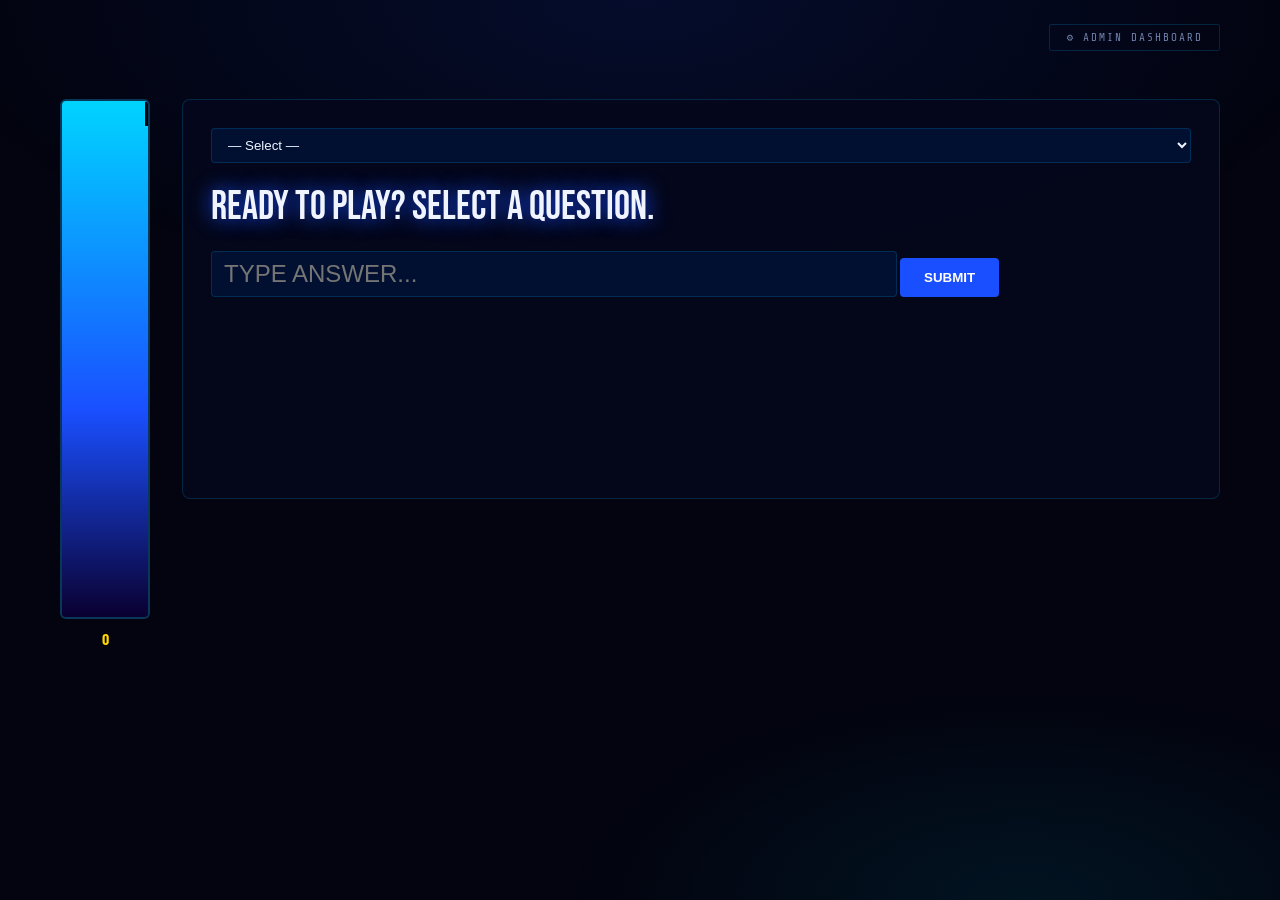
<file: index.html>
<!DOCTYPE html>
<html lang="en">
<head>
    <meta charset="UTF-8">
    <meta name="viewport" content="width=device-width, initial-scale=1.0">
    <title>POINTLESS — Game Engine</title>
    <link rel="preconnect" href="https://fonts.googleapis.com">
    <link rel="preconnect" href="https://fonts.gstatic.com" crossorigin>
    <link href="https://fonts.googleapis.com/css2?family=Barlow+Condensed:wght@300;400;600;700;900&family=Share+Tech+Mono&family=Bebas+Neue&display=swap" rel="stylesheet">
    <style>
        :root {
            --bg-deep: #03040f;
            --bg-mid: #060a1e;
            --bg-panel: rgba(10, 15, 45, 0.85);
            --blue-glow: #1a4fff;
            --cyan: #00d4ff;
            --gold: #ffd700;
            --gold-glow: #ffaa00;
            --red: #ff2233;
            --white: #f0f4ff;
            --muted: #7080aa;
            --border: rgba(0, 180, 255, 0.18);
            --col-fill: linear-gradient(180deg, #00d4ff 0%, #1a4fff 60%, #0a0030 100%);
            --col-empty: #0a0d1e;
            --col-width: 90px;
            --col-height: 520px;
            --transition-drop: 0.06s linear;
        }

        *, *::before, *::after { box-sizing: border-box; margin: 0; padding: 0; }

        body {
            background: var(--bg-deep);
            color: var(--white);
            font-family: 'Barlow Condensed', sans-serif;
            min-height: 100vh;
            overflow-x: hidden;
        }

        #stars {
            position: fixed; inset: 0; pointer-events: none; z-index: 0;
            background: 
                radial-gradient(ellipse 80% 50% at 50% 0%, rgba(26,79,255,0.12) 0%, transparent 70%),
                radial-gradient(ellipse 60% 40% at 80% 100%, rgba(0,212,255,0.08) 0%, transparent 60%);
        }

        #root {
            position: relative; z-index: 1;
            max-width: 1200px;
            margin: 0 auto;
            padding: 24px 20px 60px;
            display: flex; flex-direction: column; gap: 24px;
        }

        /* ADMIN PANEL STYLING */
        #admin-toggle {
            align-self: flex-end; background: none; border: 1px solid var(--border);
            color: var(--muted); font-family: 'Share Tech Mono', monospace;
            font-size: 11px; letter-spacing: 2px; padding: 6px 16px;
            cursor: pointer; border-radius: 2px; transition: all .2s;
        }
        #admin-toggle:hover { color: var(--cyan); border-color: var(--cyan); }

        #admin-panel {
            background: var(--bg-panel); border: 1px solid var(--border);
            border-radius: 8px; padding: 24px; backdrop-filter: blur(8px);
            box-shadow: 0 0 40px rgba(0,100,255,0.08); overflow: hidden;
            max-height: 1000px; transition: all .4s ease;
        }
        #admin-panel.hidden { max-height: 0; padding: 0; opacity: 0; border: none; }

        .admin-grid { display: grid; grid-template-columns: 1fr 1fr; gap: 24px; }
        .inp {
            background: rgba(0,20,60,0.7); border: 1px solid var(--border);
            border-radius: 4px; color: var(--white); padding: 8px 12px; width: 100%; outline: none;
        }

        /* GAME BOARD STYLING */
        #game-board {
            display: grid; grid-template-columns: var(--col-width) 1fr; gap: 32px; align-items: start;
        }

        #column-outer {
            width: var(--col-width); height: var(--col-height);
            background: var(--col-empty); border: 2px solid rgba(0,180,255,0.25);
            border-radius: 6px; position: relative; overflow: hidden;
        }

        #column-fill {
            position: absolute; bottom: 0; left: 0; right: 0;
            background: var(--col-fill); transition: height var(--transition-drop);
            height: 100%; box-shadow: 0 -8px 30px rgba(0,212,255,0.5);
        }

        #score-notch {
            position: absolute; right: -28px; width: 32px; height: 26px;
            background: var(--bg-deep); border: 1px solid var(--cyan);
            color: var(--cyan); font-family: 'Share Tech Mono', monospace;
            display: flex; align-items: center; justify-content: center; font-size: 12px;
        }

        #display-panel {
            background: rgba(5,8,28,0.9); border: 1px solid var(--border);
            border-radius: 8px; padding: 28px; min-height: 400px;
        }

        #q-display {
            font-family: 'Bebas Neue', sans-serif; font-size: 40px;
            margin: 20px 0; color: var(--white); text-shadow: 0 0 20px var(--blue-glow);
        }

        #submit-btn {
            background: var(--blue-glow); color: white; border: none;
            padding: 12px 24px; font-weight: bold; cursor: pointer; border-radius: 4px;
        }

        #pointless-overlay {
            position: fixed; inset: 0; z-index: 100; background: rgba(0,0,0,0.85);
            display: none; flex-direction: column; align-items: center; justify-content: center;
        }
        #pointless-overlay.active { display: flex; }
        #pointless-banner { font-family: 'Bebas Neue', sans-serif; font-size: 120px; color: var(--gold); }
        
        .btn { cursor: pointer; padding: 8px 16px; border-radius: 4px; border: none; font-weight: bold; }
        .btn-cyan { background: var(--cyan); color: black; }
        .btn-ghost { background: transparent; border: 1px solid var(--border); color: var(--white); }

        #red-flash { position: fixed; inset: 0; background: red; opacity: 0; pointer-events: none; z-index: 99; }
        .flash-anim { animation: flash 0.5s ease-out; }
        @keyframes flash { 0% { opacity: 0.5; } 100% { opacity: 0; } }
    </style>
</head>
<body>
    <div id="stars"></div>
    <div id="red-flash"></div>

    <div id="pointless-overlay">
        <div id="pointless-banner">POINTLESS</div>
        <button class="btn btn-cyan" onclick="document.getElementById('pointless-overlay').classList.remove('active')">CONTINUE</button>
    </div>

    <div id="root">
        <button id="admin-toggle">⚙ ADMIN DASHBOARD</button>

        <section id="admin-panel" class="hidden">
            <div class="admin-grid">
                <div>
                    <label>Question Title</label>
                    <input id="q-title-inp" class="inp" placeholder="e.g. European Capitals">
                    <div id="answers-builder" style="margin-top: 10px;"></div>
                    <button class="btn btn-ghost" onclick="createAnswerRow()" style="margin-top: 10px;">+ Add Answer</button>
                    <button class="btn btn-cyan" onclick="saveNewQuestion()" style="margin-top: 10px;">Save Question</button>
                </div>
                <div>
                    <label>Saved Questions</label>
                    <div id="q-list"></div>
                    <button class="btn btn-ghost" onclick="clearAllData()" style="margin-top: 10px;">Clear All Data</button>
                </div>
            </div>
        </section>

        <section id="game-board">
            <div id="column-wrap">
                <div id="column-outer">
                    <div id="column-fill"></div>
                    <div id="score-notch">100</div>
                </div>
                <div style="text-align: center; color: var(--gold); font-weight: bold; margin-top: 10px;">0</div>
            </div>

            <div id="display-panel">
                <select id="question-select" class="inp" onchange="loadQuestion(this.value)">
                    <option value="">— Select a question —</option>
                </select>

                <div id="q-display">Ready to play? Select a question.</div>
                
                <div style="margin-bottom: 20px;">
                    <input id="answer-input" class="inp" style="font-size: 24px; width: 70%;" placeholder="TYPE ANSWER...">
                    <button id="submit-btn" onclick="submitAnswer()">SUBMIT</button>
                </div>

                <div id="history-list" style="display: flex; gap: 10px; flex-wrap: wrap;"></div>
            </div>
        </section>
    </div>

    <script>
        let questions = JSON.parse(localStorage.getItem('pointless_data')) || [];
        let currentQuestion = null;

        const adminToggle = document.getElementById('admin-toggle');
        const adminPanel = document.getElementById('admin-panel');

        adminToggle.onclick = () => adminPanel.classList.toggle('hidden');

        function createAnswerRow(ans = '', pts = '') {
            const div = document.createElement('div');
            div.className = 'answer-row';
            div.style.display = 'flex';
            div.style.gap = '5px';
            div.style.marginTop = '5px';
            div.innerHTML = `<input class="inp ans-text" value="${ans}" placeholder="Answer"><input class="inp ans-pts" type="number" value="${pts}" style="width: 60px;" placeholder="Pts">`;
            document.getElementById('answers-builder').appendChild(div);
        }

        function saveNewQuestion() {
            const title = document.getElementById('q-title-inp').value;
            const rows = document.querySelectorAll('.answer-row');
            let ansArr = [];
            rows.forEach(row => {
                ansArr.push({ 
                    text: row.querySelector('.ans-text').value.toLowerCase().trim(), 
                    points: parseInt(row.querySelector('.ans-pts').value) 
                });
            });
            questions.push({ title, answers: ansArr });
            localStorage.setItem('pointless_data', JSON.stringify(questions));
            updateUI();
        }

        function updateUI() {
            const select = document.getElementById('question-select');
            const list = document.getElementById('q-list');
            select.innerHTML = '<option value="">— Select —</option>';
            list.innerHTML = '';
            questions.forEach((q, i) => {
                select.innerHTML += `<option value="${i}">${q.title}</option>`;
                list.innerHTML += `<div style="padding: 5px; border-bottom: 1px solid #222;">${q.title}</div>`;
            });
        }

        function loadQuestion(index) {
            if (index === "") return;
            currentQuestion = questions[index];
            document.getElementById('q-display').innerText = currentQuestion.title;
            resetBoard();
        }

        function resetBoard() {
            document.getElementById('column-fill').style.height = '100%';
            document.getElementById('score-notch').style.bottom = '100%';
            document.getElementById('score-notch').innerText = '100';
            document.getElementById('history-list').innerHTML = '';
        }

        async function submitAnswer() {
            const input = document.getElementById('answer-input').value.toLowerCase().trim();
            const match = currentQuestion.answers.find(a => a.text === input);
            
            if (match) {
                animateDrop(match.points);
            } else {
                document.getElementById('red-flash').classList.add('flash-anim');
                setTimeout(() => document.getElementById('red-flash').classList.remove('flash-anim'), 500);
            }
            document.getElementById('answer-input').value = '';
        }

        function animateDrop(target) {
            let current = 100;
            const fill = document.getElementById('column-fill');
            const notch = document.getElementById('score-notch');
            
            const interval = setInterval(() => {
                if (current <= target) {
                    clearInterval(interval);
                    if (target === 0) document.getElementById('pointless-overlay').classList.add('active');
                } else {
                    current--;
                    fill.style.height = current + '%';
                    notch.style.bottom = current + '%';
                    notch.innerText = current;
                }
            }, 50);
        }

        function clearAllData() {
            localStorage.clear();
            questions = [];
            updateUI();
        }

        createAnswerRow();
        updateUI();
    </script>
</body>
</html>
</file>
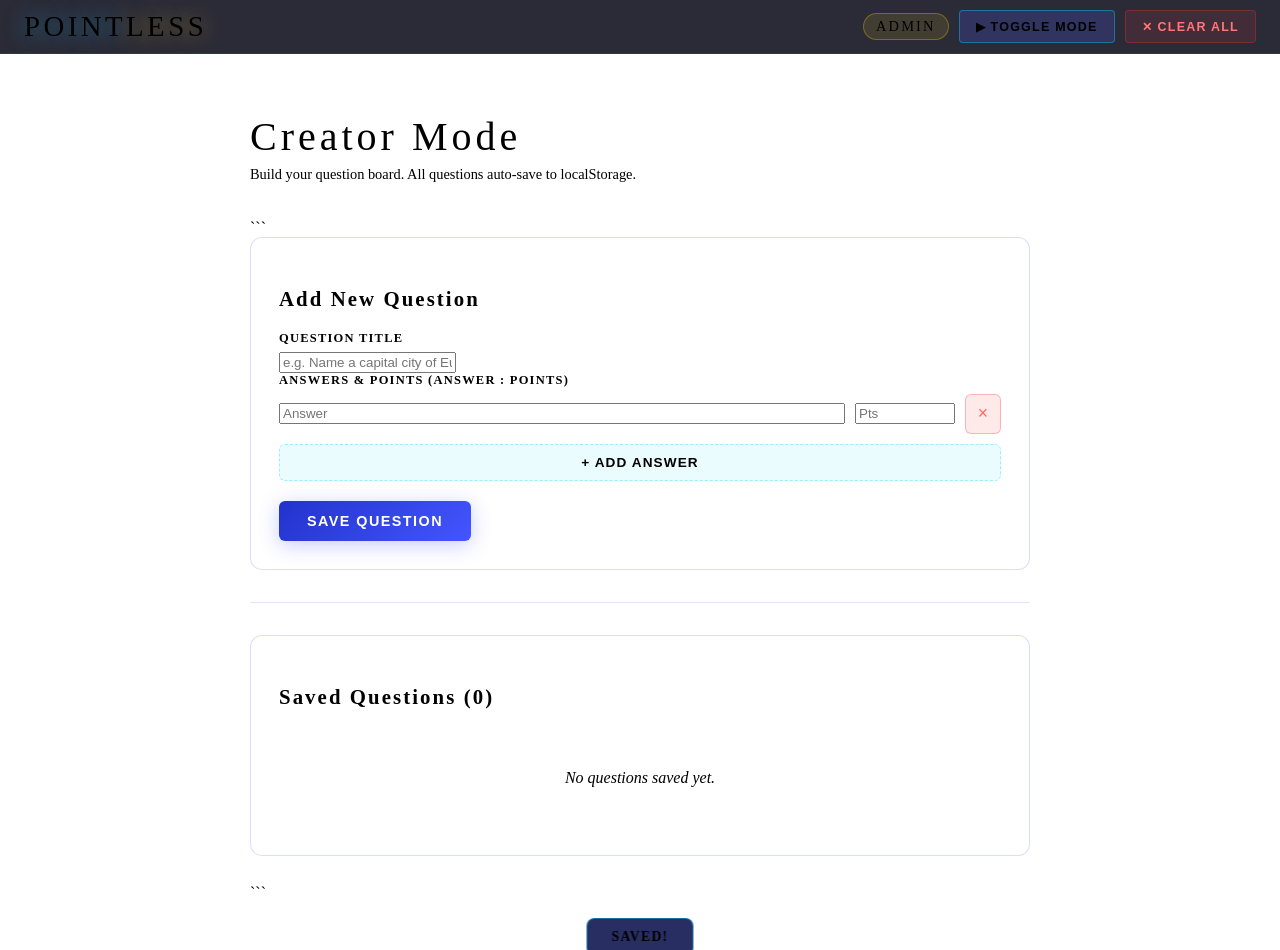
<file: pointless.html>
<!DOCTYPE html>

<html lang="en">
<head>
<meta charset="UTF-8">
<meta name="viewport" content="width=device-width, initial-scale=1.0">
<title>POINTLESS — Game Engine</title>
<link href="https://fonts.googleapis.com/css2?family=Bebas+Neue&family=Barlow:ital,wght@0,300;0,400;0,600;1,300&display=swap" rel="stylesheet">
<style>
  :root {
    --bg-deep: #06060f;
    --bg-mid: #0d0d2b;
    --col-blue: #1a1a5e;
    --col-fill: #2233cc;
    --col-glow: #4455ff;
    --col-gold: #ffd700;
    --col-red: #ff3333;
    --col-white: #e8eaff;
    --col-muted: #6670aa;
    --col-accent: #00d4ff;
    --font-display: 'Bebas Neue', sans-serif;
    --font-body: 'Barlow', sans-serif;
  }

- { box-sizing: border-box; margin: 0; padding: 0; }

body {
background: var(–bg-deep);
color: var(–col-white);
font-family: var(–font-body);
min-height: 100vh;
overflow-x: hidden;
position: relative;
}

/* Animated starfield bg */
body::before {
content: ‘’;
position: fixed;
inset: 0;
background:
radial-gradient(ellipse at 20% 50%, rgba(30, 30, 120, 0.4) 0%, transparent 60%),
radial-gradient(ellipse at 80% 20%, rgba(20, 10, 80, 0.5) 0%, transparent 50%),
radial-gradient(ellipse at 50% 90%, rgba(0, 30, 100, 0.3) 0%, transparent 60%);
pointer-events: none;
z-index: 0;
}

/* ===== TOP BAR ===== */
#topbar {
position: fixed;
top: 0; left: 0; right: 0;
z-index: 100;
display: flex;
align-items: center;
justify-content: space-between;
padding: 10px 24px;
background: rgba(6, 6, 20, 0.85);
backdrop-filter: blur(12px);
border-bottom: 1px solid rgba(68, 85, 255, 0.25);
}

#topbar .logo {
font-family: var(–font-display);
font-size: 1.8rem;
letter-spacing: 0.12em;
color: var(–col-accent);
text-shadow: 0 0 20px rgba(0, 212, 255, 0.5);
}

#topbar .logo span {
color: var(–col-gold);
text-shadow: 0 0 20px rgba(255, 215, 0, 0.5);
}

.btn-group { display: flex; gap: 10px; align-items: center; }

.btn {
font-family: var(–font-body);
font-weight: 600;
font-size: 0.78rem;
letter-spacing: 0.1em;
text-transform: uppercase;
border: none;
cursor: pointer;
padding: 8px 16px;
border-radius: 4px;
transition: all 0.2s;
}

.btn-mode {
background: rgba(68, 85, 255, 0.2);
color: var(–col-accent);
border: 1px solid rgba(0, 212, 255, 0.4);
}
.btn-mode:hover { background: rgba(0, 212, 255, 0.2); }

.btn-danger {
background: rgba(255, 50, 50, 0.1);
color: #ff7777;
border: 1px solid rgba(255, 50, 50, 0.3);
}
.btn-danger:hover { background: rgba(255, 50, 50, 0.2); }

.btn-next {
background: rgba(68, 85, 255, 0.3);
color: var(–col-white);
border: 1px solid rgba(68, 85, 255, 0.5);
}
.btn-next:hover { background: rgba(68, 85, 255, 0.5); }

.mode-badge {
font-family: var(–font-display);
font-size: 0.9rem;
letter-spacing: 0.15em;
padding: 4px 12px;
border-radius: 20px;
background: rgba(255, 215, 0, 0.1);
border: 1px solid rgba(255, 215, 0, 0.3);
color: var(–col-gold);
}

/* ===== MAIN LAYOUT ===== */
#main { padding-top: 65px; position: relative; z-index: 1; }

/* ===== ADMIN MODE ===== */
#admin-mode {
max-width: 780px;
margin: 0 auto;
padding: 40px 24px;
}

.admin-header {
font-family: var(–font-display);
font-size: 2.5rem;
letter-spacing: 0.1em;
color: var(–col-col-white);
margin-bottom: 6px;
}

.admin-sub {
color: var(–col-muted);
font-size: 0.9rem;
font-weight: 300;
margin-bottom: 36px;
}

.form-section {
background: rgba(255,255,255,0.03);
border: 1px solid rgba(68, 85, 255, 0.2);
border-radius: 12px;
padding: 28px;
margin-bottom: 28px;
}

.form-section h3 {
font-family: var(–font-display);
font-size: 1.3rem;
letter-spacing: 0.1em;
color: var(–col-accent);
margin-bottom: 20px;
}

label {
display: block;
font-size: 0.78rem;
font-weight: 600;
letter-spacing: 0.1em;
text-transform: uppercase;
color: var(–col-muted);
margin-bottom: 6px;
}

input[type=“text”], input[type=“number”], textarea {
width: 100%;
background: rgba(255,255,255,0.05);
border: 1px solid rgba(68, 85, 255, 0.3);
border-radius: 6px;
color: var(–col-white);
font-family: var(–font-body);
font-size: 1rem;
padding: 10px 14px;
margin-bottom: 16px;
outline: none;
transition: border-color 0.2s;
}

input[type=“text”]:focus, input[type=“number”]:focus, textarea:focus {
border-color: var(–col-accent);
}

.answer-row {
display: grid;
grid-template-columns: 1fr 100px 36px;
gap: 10px;
margin-bottom: 10px;
align-items: center;
}

.answer-row input { margin-bottom: 0; }

.btn-remove-answer {
background: rgba(255, 50, 50, 0.1);
border: 1px solid rgba(255, 50, 50, 0.3);
color: #ff6666;
border-radius: 6px;
width: 36px; height: 40px;
cursor: pointer;
font-size: 1.1rem;
display: flex; align-items: center; justify-content: center;
transition: all 0.2s;
}
.btn-remove-answer:hover { background: rgba(255,50,50,0.25); }

.btn-add-answer {
background: rgba(0, 212, 255, 0.08);
border: 1px dashed rgba(0, 212, 255, 0.35);
color: var(–col-accent);
border-radius: 6px;
padding: 10px;
width: 100%;
cursor: pointer;
font-family: var(–font-body);
font-size: 0.85rem;
font-weight: 600;
letter-spacing: 0.08em;
text-transform: uppercase;
margin-bottom: 20px;
transition: all 0.2s;
}
.btn-add-answer:hover { background: rgba(0, 212, 255, 0.15); }

.btn-save-q {
background: linear-gradient(135deg, #2233cc, #4455ff);
border: none;
color: white;
border-radius: 6px;
padding: 12px 28px;
cursor: pointer;
font-family: var(–font-body);
font-weight: 600;
font-size: 0.9rem;
letter-spacing: 0.1em;
text-transform: uppercase;
transition: all 0.2s;
box-shadow: 0 4px 20px rgba(68, 85, 255, 0.3);
}
.btn-save-q:hover { transform: translateY(-1px); box-shadow: 0 6px 28px rgba(68, 85, 255, 0.5); }

/* Saved questions list */
.saved-list { display: flex; flex-direction: column; gap: 12px; }

.saved-q-card {
background: rgba(255,255,255,0.04);
border: 1px solid rgba(68, 85, 255, 0.2);
border-radius: 8px;
padding: 16px 20px;
display: flex;
align-items: center;
justify-content: space-between;
gap: 12px;
}

.saved-q-card .q-title {
font-weight: 600;
font-size: 1rem;
color: var(–col-white);
flex: 1;
}

.saved-q-card .q-count {
color: var(–col-muted);
font-size: 0.82rem;
}

.btn-del-q {
background: none;
border: 1px solid rgba(255,50,50,0.3);
color: #ff6666;
border-radius: 4px;
padding: 5px 10px;
cursor: pointer;
font-size: 0.78rem;
font-weight: 600;
letter-spacing: 0.05em;
text-transform: uppercase;
transition: all 0.2s;
font-family: var(–font-body);
}
.btn-del-q:hover { background: rgba(255,50,50,0.15); }

.empty-state {
text-align: center;
padding: 40px;
color: var(–col-muted);
font-style: italic;
font-weight: 300;
}

/* ===== PLAY MODE ===== */
#play-mode {
display: flex;
flex-direction: column;
align-items: center;
min-height: calc(100vh - 65px);
padding: 40px 24px 60px;
gap: 32px;
}

.play-question {
text-align: center;
max-width: 800px;
}

.play-q-label {
font-size: 0.78rem;
font-weight: 600;
letter-spacing: 0.2em;
text-transform: uppercase;
color: var(–col-muted);
margin-bottom: 10px;
}

.play-q-text {
font-family: var(–font-display);
font-size: clamp(2rem, 5vw, 3.5rem);
letter-spacing: 0.05em;
color: var(–col-white);
text-shadow: 0 0 40px rgba(68, 85, 255, 0.3);
line-height: 1.1;
}

.q-nav {
font-size: 0.8rem;
color: var(–col-muted);
margin-top: 8px;
font-weight: 300;
}

/* Score column area */
.score-area {
display: flex;
flex-direction: column;
align-items: center;
gap: 0;
}

.column-wrap {
display: flex;
flex-direction: column;
align-items: center;
gap: 12px;
}

.column-score-num {
font-family: var(–font-display);
font-size: 3.5rem;
letter-spacing: 0.05em;
color: var(–col-white);
transition: color 0.3s;
min-width: 120px;
text-align: center;
}

.score-column-outer {
width: 110px;
height: 360px;
background: rgba(255,255,255,0.04);
border: 1px solid rgba(68, 85, 255, 0.3);
border-radius: 8px;
overflow: hidden;
position: relative;
box-shadow: 0 0 30px rgba(0,0,0,0.5) inset;
}

.score-column-fill {
position: absolute;
bottom: 0; left: 0; right: 0;
height: 0%;
background: linear-gradient(to top, #1a1a99, #2233cc, var(–col-glow));
border-radius: 0 0 7px 7px;
transition: height 0.05s linear;
}

.score-column-fill.pointless {
background: linear-gradient(to top, #997700, var(–col-gold), #fff8c0) !important;
box-shadow: 0 0 60px rgba(255, 215, 0, 0.8);
}

.score-column-fill.wrong {
background: linear-gradient(to top, #660000, var(–col-red), #ff9999);
}

/* Tick marks */
.tick-marks {
position: absolute;
inset: 0;
pointer-events: none;
}

.tick {
position: absolute;
left: 0;
width: 12px;
height: 1px;
background: rgba(255,255,255,0.2);
}

.tick.major {
width: 20px;
background: rgba(255,255,255,0.4);
}

.tick-label {
position: absolute;
left: 6px;
font-size: 0.6rem;
color: rgba(255,255,255,0.4);
transform: translateY(-50%);
font-family: var(–font-display);
letter-spacing: 0.05em;
}

/* Input area */
.answer-input-area {
display: flex;
flex-direction: column;
align-items: center;
gap: 16px;
width: 100%;
max-width: 500px;
}

.answer-input-wrap {
display: flex;
gap: 12px;
width: 100%;
}

#answer-input {
flex: 1;
background: rgba(255,255,255,0.06);
border: 1px solid rgba(68, 85, 255, 0.4);
border-radius: 8px;
color: var(–col-white);
font-family: var(–font-display);
font-size: 1.6rem;
letter-spacing: 0.05em;
padding: 14px 20px;
outline: none;
text-transform: uppercase;
transition: border-color 0.2s;
margin-bottom: 0;
}

#answer-input:focus { border-color: var(–col-accent); }
#answer-input::placeholder { color: rgba(255,255,255,0.15); font-size: 1.2rem; }

.btn-submit {
background: linear-gradient(135deg, #2233cc, #4455ff);
border: none;
color: white;
border-radius: 8px;
padding: 14px 24px;
cursor: pointer;
font-family: var(–font-display);
font-size: 1.4rem;
letter-spacing: 0.1em;
transition: all 0.2s;
white-space: nowrap;
box-shadow: 0 4px 20px rgba(68, 85, 255, 0.35);
}
.btn-submit:hover { transform: translateY(-1px); box-shadow: 0 6px 28px rgba(68, 85, 255, 0.5); }
.btn-submit:disabled { opacity: 0.4; cursor: not-allowed; transform: none; }

/* Result display */
.result-display {
min-height: 80px;
display: flex;
flex-direction: column;
align-items: center;
justify-content: center;
gap: 8px;
width: 100%;
max-width: 600px;
}

.result-answer {
font-family: var(–font-display);
font-size: 2rem;
letter-spacing: 0.08em;
text-align: center;
}

.result-tag {
font-size: 0.8rem;
font-weight: 600;
letter-spacing: 0.15em;
text-transform: uppercase;
padding: 4px 16px;
border-radius: 20px;
}

.result-tag.correct {
background: rgba(68, 85, 255, 0.2);
color: var(–col-accent);
border: 1px solid rgba(0, 212, 255, 0.4);
}

.result-tag.wrong {
background: rgba(255, 50, 50, 0.15);
color: #ff7777;
border: 1px solid rgba(255, 50, 50, 0.4);
}

.result-tag.pointless-tag {
background: rgba(255, 215, 0, 0.15);
color: var(–col-gold);
border: 1px solid rgba(255, 215, 0, 0.5);
}

/* POINTLESS banner */
#pointless-banner {
position: fixed;
inset: 0;
z-index: 200;
display: flex;
flex-direction: column;
align-items: center;
justify-content: center;
pointer-events: none;
opacity: 0;
transition: opacity 0.5s;
}

#pointless-banner.visible { opacity: 1; pointer-events: auto; }

#pointless-banner::before {
content: ‘’;
position: absolute;
inset: 0;
background: radial-gradient(ellipse at center, rgba(255, 215, 0, 0.12) 0%, transparent 70%);
}

.banner-word {
font-family: var(–font-display);
font-size: clamp(5rem, 15vw, 12rem);
letter-spacing: 0.1em;
color: var(–col-gold);
text-shadow:
0 0 40px rgba(255, 215, 0, 0.8),
0 0 80px rgba(255, 215, 0, 0.4),
0 0 120px rgba(255, 215, 0, 0.2);
animation: bannerPulse 1.5s ease-in-out infinite;
position: relative;
}

.banner-sub {
font-family: var(–font-display);
font-size: clamp(1.2rem, 3vw, 2rem);
letter-spacing: 0.4em;
color: rgba(255, 215, 0, 0.6);
margin-top: 12px;
position: relative;
}

.banner-dismiss {
margin-top: 40px;
background: rgba(255, 215, 0, 0.15);
border: 1px solid rgba(255, 215, 0, 0.4);
color: var(–col-gold);
border-radius: 8px;
padding: 12px 36px;
cursor: pointer;
font-family: var(–font-display);
font-size: 1.4rem;
letter-spacing: 0.15em;
pointer-events: auto;
transition: all 0.2s;
position: relative;
}
.banner-dismiss:hover { background: rgba(255, 215, 0, 0.25); }

@keyframes bannerPulse {
0%, 100% { transform: scale(1); }
50% { transform: scale(1.03); }
}

/* Wrong X animation */
.wrong-x {
font-size: 5rem;
color: var(–col-red);
text-shadow: 0 0 30px rgba(255, 50, 50, 0.7);
animation: wrongShake 0.5s ease;
}

@keyframes wrongShake {
0%  { transform: translateX(0) scale(0.5); opacity: 0; }
30% { transform: translateX(-8px) scale(1.1); }
60% { transform: translateX(8px); }
100%{ transform: translateX(0) scale(1); opacity: 1; }
}

/* No questions state */
.no-questions {
text-align: center;
padding: 80px 24px;
color: var(–col-muted);
}

.no-questions .icon { font-size: 3rem; margin-bottom: 16px; }

.no-questions h2 {
font-family: var(–font-display);
font-size: 2rem;
letter-spacing: 0.1em;
color: rgba(255,255,255,0.3);
margin-bottom: 10px;
}

.no-questions p { font-weight: 300; font-size: 0.95rem; }

/* Divider */
hr.section-divider {
border: none;
border-top: 1px solid rgba(68, 85, 255, 0.15);
margin: 32px 0;
}

/* Toast */
#toast {
position: fixed;
bottom: 24px;
left: 50%;
transform: translateX(-50%) translateY(80px);
background: rgba(30, 35, 90, 0.95);
border: 1px solid rgba(0, 212, 255, 0.4);
color: var(–col-accent);
padding: 10px 24px;
border-radius: 8px;
font-size: 0.85rem;
font-weight: 600;
letter-spacing: 0.1em;
text-transform: uppercase;
transition: transform 0.3s ease;
z-index: 300;
backdrop-filter: blur(10px);
}

#toast.show { transform: translateX(-50%) translateY(0); }

/* Score column side labels — hidden, labels now rendered inside column */
.column-side-labels { display: none; }

.col-glow-effect {
position: absolute;
inset: 0;
border-radius: 8px;
pointer-events: none;
opacity: 0;
transition: opacity 0.5s;
box-shadow: 0 0 0 3px var(–col-gold), 0 0 30px rgba(255,215,0,0.5), 0 0 60px rgba(255,215,0,0.3);
}
.col-glow-effect.active { opacity: 1; }

/* Particle container for pointless */
#particles { position: fixed; inset: 0; pointer-events: none; z-index: 190; }

.particle {
position: absolute;
width: 6px;
height: 6px;
border-radius: 50%;
background: var(–col-gold);
animation: particleFly var(–dur, 2s) ease-out forwards;
}

@keyframes particleFly {
0% { transform: translate(0, 0) scale(1); opacity: 1; }
100% { transform: translate(var(–tx, 0px), var(–ty, -300px)) scale(0); opacity: 0; }
}
</style>

</head>
<body>

<!-- Top Bar -->

<div id="topbar">
  <div class="logo">POINT<span>LESS</span></div>
  <div class="btn-group">
    <span class="mode-badge" id="mode-badge">ADMIN</span>
    <button class="btn btn-next" id="btn-next" onclick="nextQuestion()" style="display:none">Next →</button>
    <button class="btn btn-mode" onclick="toggleMode()">▶ Toggle Mode</button>
    <button class="btn btn-danger" onclick="confirmClearAll()">✕ Clear All</button>
  </div>
</div>

<div id="main">

  <!-- ADMIN MODE -->

  <div id="admin-mode">
    <div class="admin-header">Creator Mode</div>
    <div class="admin-sub">Build your question board. All questions auto-save to localStorage.</div>

```
<div class="form-section">
  <h3>Add New Question</h3>
  <label>Question Title</label>
  <input type="text" id="q-title" placeholder="e.g. Name a capital city of Europe">

  <label>Answers & Points (Answer : Points)</label>
  <div id="answers-container">
    <div class="answer-row">
      <input type="text" placeholder="Answer" class="ans-text">
      <input type="number" placeholder="Pts" class="ans-pts" min="0" max="100">
      <button class="btn-remove-answer" onclick="removeAnswerRow(this)">×</button>
    </div>
  </div>
  <button class="btn-add-answer" onclick="addAnswerRow()">+ Add Answer</button>

  <button class="btn-save-q" onclick="saveQuestion()">Save Question</button>
</div>

<hr class="section-divider">

<div class="form-section">
  <h3>Saved Questions (<span id="q-count">0</span>)</h3>
  <div id="saved-list" class="saved-list">
    <div class="empty-state">No questions saved yet.</div>
  </div>
</div>
```

  </div>

  <!-- PLAY MODE -->

  <div id="play-mode" style="display:none">

```
<div class="play-question" id="play-q-area">
  <!-- dynamically filled -->
</div>

<div class="score-area">
  <div class="column-side-labels" id="side-labels">
    <!-- dynamically filled -->
  </div>

  <div class="column-wrap">
    <div class="column-score-num" id="score-display">—</div>
    <div class="score-column-outer">
      <div class="score-column-fill" id="score-fill"></div>
      <div class="tick-marks" id="tick-marks"></div>
      <div class="col-glow-effect" id="col-glow"></div>
    </div>
  </div>
</div>

<div class="answer-input-area">
  <div class="answer-input-wrap">
    <input type="text" id="answer-input" placeholder="TYPE YOUR ANSWER" autocomplete="off">
    <button class="btn-submit" id="btn-submit" onclick="submitAnswer()">CHECK</button>
  </div>
  <div class="result-display" id="result-display"></div>
</div>
```

  </div>

</div>

<!-- POINTLESS Banner -->

<div id="pointless-banner">
  <div class="banner-word">POINTLESS!</div>
  <div class="banner-sub">INCREDIBLE</div>
  <button class="banner-dismiss" onclick="dismissBanner()">Continue</button>
</div>

<!-- Particles -->

<div id="particles"></div>

<!-- Toast -->

<div id="toast">Saved!</div>

<script>
  // ============================================================
  // DATA
  // ============================================================
  let questions = [];
  let currentQIndex = 0;
  let isPlayMode = false;
  let isAnimating = false;

  function loadData() {
    try {
      const stored = localStorage.getItem('pointless_questions');
      questions = stored ? JSON.parse(stored) : [];
    } catch(e) { questions = []; }
  }

  function saveData() {
    localStorage.setItem('pointless_questions', JSON.stringify(questions));
  }

  // ============================================================
  // ADMIN MODE
  // ============================================================
  function addAnswerRow() {
    const container = document.getElementById('answers-container');
    const row = document.createElement('div');
    row.className = 'answer-row';
    row.innerHTML = `
      <input type="text" placeholder="Answer" class="ans-text">
      <input type="number" placeholder="Pts" class="ans-pts" min="0" max="100">
      <button class="btn-remove-answer" onclick="removeAnswerRow(this)">×</button>
    `;
    container.appendChild(row);
  }

  function removeAnswerRow(btn) {
    const rows = document.querySelectorAll('.answer-row');
    if (rows.length <= 1) { showToast('Need at least one answer row'); return; }
    btn.closest('.answer-row').remove();
  }

  function saveQuestion() {
    const title = document.getElementById('q-title').value.trim();
    if (!title) { showToast('Enter a question title!'); return; }

    const rows = document.querySelectorAll('.answer-row');
    const answers = [];
    let valid = true;

    rows.forEach(row => {
      const text = row.querySelector('.ans-text').value.trim();
      const pts  = parseInt(row.querySelector('.ans-pts').value);
      if (text && !isNaN(pts)) {
        answers.push({ text, pts: Math.max(0, Math.min(100, pts)) });
      }
    });

    if (answers.length === 0) { showToast('Add at least one valid answer!'); return; }

    questions.push({ title, answers });
    saveData();
    renderSavedList();

    // Reset form
    document.getElementById('q-title').value = '';
    document.getElementById('answers-container').innerHTML = `
      <div class="answer-row">
        <input type="text" placeholder="Answer" class="ans-text">
        <input type="number" placeholder="Pts" class="ans-pts" min="0" max="100">
        <button class="btn-remove-answer" onclick="removeAnswerRow(this)">×</button>
      </div>`;

    showToast('Question saved!');
  }

  function deleteQuestion(index) {
    questions.splice(index, 1);
    saveData();
    renderSavedList();
  }

  function renderSavedList() {
    const list = document.getElementById('saved-list');
    document.getElementById('q-count').textContent = questions.length;

    if (questions.length === 0) {
      list.innerHTML = '<div class="empty-state">No questions saved yet.</div>';
      return;
    }

    list.innerHTML = questions.map((q, i) => `
      <div class="saved-q-card">
        <div>
          <div class="q-title">${escHtml(q.title)}</div>
          <div class="q-count">${q.answers.length} answer${q.answers.length !== 1 ? 's' : ''}</div>
        </div>
        <button class="btn-del-q" onclick="deleteQuestion(${i})">Delete</button>
      </div>
    `).join('');
  }

  function confirmClearAll() {
    if (questions.length === 0) { showToast('Nothing to clear'); return; }
    if (confirm('Clear ALL saved questions? This cannot be undone.')) {
      questions = [];
      saveData();
      renderSavedList();
      if (isPlayMode) renderPlayMode();
      showToast('All questions cleared');
    }
  }

  // ============================================================
  // MODE TOGGLE
  // ============================================================
  function toggleMode() {
    isPlayMode = !isPlayMode;
    document.getElementById('admin-mode').style.display = isPlayMode ? 'none' : 'block';
    document.getElementById('play-mode').style.display   = isPlayMode ? 'flex' : 'none';
    document.getElementById('mode-badge').textContent = isPlayMode ? 'PLAY' : 'ADMIN';
    document.getElementById('btn-next').style.display = isPlayMode ? 'inline-flex' : 'none';

    if (isPlayMode) {
      currentQIndex = 0;
      renderPlayMode();
    }
  }

  // ============================================================
  // PLAY MODE
  // ============================================================
  function renderPlayMode() {
    const area = document.getElementById('play-q-area');
    resetColumn();

    if (questions.length === 0) {
      area.innerHTML = `
        <div class="no-questions">
          <div class="icon">📋</div>
          <h2>No Questions Yet</h2>
          <p>Switch to Admin Mode and add some questions first.</p>
        </div>`;
      document.getElementById('answer-input').style.display = 'none';
      document.getElementById('btn-submit').style.display = 'none';
      document.getElementById('score-area') && (document.querySelector('.score-area').style.display = 'none');
      return;
    }

    document.getElementById('answer-input').style.display = '';
    document.getElementById('btn-submit').style.display = '';
    document.querySelector('.score-area').style.display = '';

    const q = questions[currentQIndex];
    area.innerHTML = `
      <div class="play-q-label">Question ${currentQIndex + 1} of ${questions.length}</div>
      <div class="play-q-text">${escHtml(q.title)}</div>
      <div class="q-nav">Type an answer and click CHECK</div>
    `;

    document.getElementById('answer-input').value = '';
    document.getElementById('result-display').innerHTML = '';
    document.getElementById('answer-input').focus();

    buildTickMarks();
    buildSideLabels();
    setColumnHeight(0, false);
    document.getElementById('score-display').textContent = '—';
  }

  function buildTickMarks() {
    const container = document.getElementById('tick-marks');
    container.innerHTML = '';
    for (let v = 0; v <= 100; v += 5) {
      const pct = v / 100;
      const tick = document.createElement('div');
      tick.className = 'tick' + (v % 25 === 0 ? ' major' : '');
      tick.style.bottom = (pct * 100) + '%';
      container.appendChild(tick);

      if (v % 25 === 0) {
        const lbl = document.createElement('div');
        lbl.className = 'tick-label';
        lbl.style.bottom = (pct * 100) + '%';
        lbl.textContent = v;
        container.appendChild(lbl);
      }
    }
  }

  function buildSideLabels() {
    const container = document.getElementById('side-labels');
    container.innerHTML = '';
    [100, 75, 50, 25, 0].forEach(v => {
      const lbl = document.createElement('div');
      lbl.className = 'side-label';
      lbl.textContent = v;
      container.appendChild(lbl);
    });
  }

  function resetColumn() {
    const fill = document.getElementById('score-fill');
    fill.style.height = '0%';
    fill.className = 'score-column-fill';
    document.getElementById('col-glow').className = 'col-glow-effect';
    document.getElementById('score-display').textContent = '—';
    document.getElementById('score-display').style.color = '';
  }

  function setColumnHeight(pct, animated) {
    const fill = document.getElementById('score-fill');
    fill.style.transition = animated ? 'height 0.05s linear' : 'none';
    fill.style.height = pct + '%';
  }

  function submitAnswer() {
    if (isAnimating) return;
    if (questions.length === 0) return;

    const input = document.getElementById('answer-input');
    const typed = input.value.trim().toLowerCase();
    if (!typed) { showToast('Type an answer first'); return; }

    const q = questions[currentQIndex];
    const match = q.answers.find(a => a.text.toLowerCase() === typed);

    document.getElementById('btn-submit').disabled = true;
    document.getElementById('answer-input').disabled = true;

    if (!match) {
      // Wrong answer
      animateWrong(typed);
    } else {
      // Correct — animate column
      animateColumn(match.pts, typed);
    }
  }

  function animateColumn(targetScore, answerText) {
    isAnimating = true;
    const fill = document.getElementById('score-fill');
    const scoreNum = document.getElementById('score-display');
    fill.className = 'score-column-fill'; // reset classes

    let current = 100;
    const totalTime = 3500; // ms
    const steps = 80;
    const intervalMs = totalTime / steps;

    setColumnHeight(100, false);
    scoreNum.textContent = '100';

    const diff = current - targetScore;
    const stepSize = diff / steps;
    let step = 0;

    const interval = setInterval(() => {
      step++;
      current = Math.max(targetScore, 100 - stepSize * step);
      setColumnHeight(current, true);
      scoreNum.textContent = Math.round(current);

      if (Math.round(current) <= targetScore) {
        clearInterval(interval);
        current = targetScore;
        setColumnHeight(current, false);
        scoreNum.textContent = targetScore;
        isAnimating = false;

        // Final state
        if (targetScore === 0) {
          triggerPointless(answerText);
        } else {
          showResult(answerText, targetScore, 'correct');
          document.getElementById('btn-submit').disabled = false;
          document.getElementById('answer-input').disabled = false;
          document.getElementById('answer-input').value = '';
          document.getElementById('answer-input').focus();
        }
      }
    }, intervalMs);
  }

  function animateWrong(answerText) {
    isAnimating = true;
    const fill = document.getElementById('score-fill');
    const scoreNum = document.getElementById('score-display');

    // Quick rise to 100
    fill.className = 'score-column-fill wrong';
    setColumnHeight(100, false);
    setTimeout(() => setColumnHeight(100, false), 10);
    scoreNum.textContent = '×';
    scoreNum.style.color = 'var(--col-red)';

    showResult(answerText, null, 'wrong');
    isAnimating = false;

    setTimeout(() => {
      document.getElementById('btn-submit').disabled = false;
      document.getElementById('answer-input').disabled = false;
      scoreNum.style.color = '';
      document.getElementById('answer-input').value = '';
      setColumnHeight(0, true);
      scoreNum.textContent = '—';
      fill.className = 'score-column-fill';
      document.getElementById('result-display').innerHTML = '';
      document.getElementById('answer-input').focus();
    }, 2200);
  }

  function showResult(answer, score, type) {
    const display = document.getElementById('result-display');

    if (type === 'wrong') {
      display.innerHTML = `
        <div class="wrong-x">✗</div>
        <div class="result-answer" style="color:#ff6666">${escHtml(answer)}</div>
        <div class="result-tag wrong">Not on the board</div>
      `;
    } else if (type === 'correct') {
      display.innerHTML = `
        <div class="result-answer">${escHtml(answer)}</div>
        <div class="result-tag correct">${score} point${score !== 1 ? 's' : ''}</div>
      `;
    }
  }

  function triggerPointless(answerText) {
    const fill = document.getElementById('score-fill');
    fill.className = 'score-column-fill pointless';
    document.getElementById('col-glow').className = 'col-glow-effect active';
    document.getElementById('score-display').textContent = '0';
    document.getElementById('score-display').style.color = 'var(--col-gold)';

    spawnParticles();

    setTimeout(() => {
      document.getElementById('pointless-banner').classList.add('visible');
    }, 400);
  }

  function dismissBanner() {
    document.getElementById('pointless-banner').classList.remove('visible');
    document.getElementById('col-glow').className = 'col-glow-effect';
    document.getElementById('score-fill').className = 'score-column-fill';
    document.getElementById('score-display').style.color = '';
    setColumnHeight(0, false);
    document.getElementById('score-display').textContent = '—';
    document.getElementById('result-display').innerHTML = '';
    document.getElementById('answer-input').value = '';
    document.getElementById('btn-submit').disabled = false;
    document.getElementById('answer-input').disabled = false;
    document.getElementById('answer-input').focus();
    document.getElementById('particles').innerHTML = '';
  }

  function nextQuestion() {
    if (questions.length === 0) return;
    currentQIndex = (currentQIndex + 1) % questions.length;
    renderPlayMode();
  }

  // ============================================================
  // PARTICLES
  // ============================================================
  function spawnParticles() {
    const container = document.getElementById('particles');
    container.innerHTML = '';
    const colors = ['#ffd700', '#ffec6e', '#fff8c0', '#ffaa00', '#ff6600'];

    for (let i = 0; i < 80; i++) {
      const p = document.createElement('div');
      p.className = 'particle';
      const x = Math.random() * window.innerWidth;
      const y = Math.random() * window.innerHeight;
      const tx = (Math.random() - 0.5) * 400 + 'px';
      const ty = -(Math.random() * 500 + 100) + 'px';
      const dur = (Math.random() * 2 + 1.5) + 's';
      p.style.cssText = `left:${x}px;top:${y}px;background:${colors[Math.floor(Math.random()*colors.length)]};--tx:${tx};--ty:${ty};--dur:${dur};animation-delay:${Math.random()*0.5}s`;
      container.appendChild(p);
    }
  }

  // ============================================================
  // UTILITIES
  // ============================================================
  function escHtml(str) {
    return str.replace(/&/g,'&amp;').replace(/</g,'&lt;').replace(/>/g,'&gt;').replace(/"/g,'&quot;');
  }

  let toastTimer;
  function showToast(msg) {
    const t = document.getElementById('toast');
    t.textContent = msg;
    t.classList.add('show');
    clearTimeout(toastTimer);
    toastTimer = setTimeout(() => t.classList.remove('show'), 2200);
  }

  // Enter key support
  document.addEventListener('keydown', e => {
    if (e.key === 'Enter' && isPlayMode && !isAnimating) {
      if (document.activeElement === document.getElementById('answer-input')) {
        submitAnswer();
      }
    }
  });

  // ============================================================
  // INIT
  // ============================================================
  loadData();
  renderSavedList();
</script>

</body>
</html>
</file>
